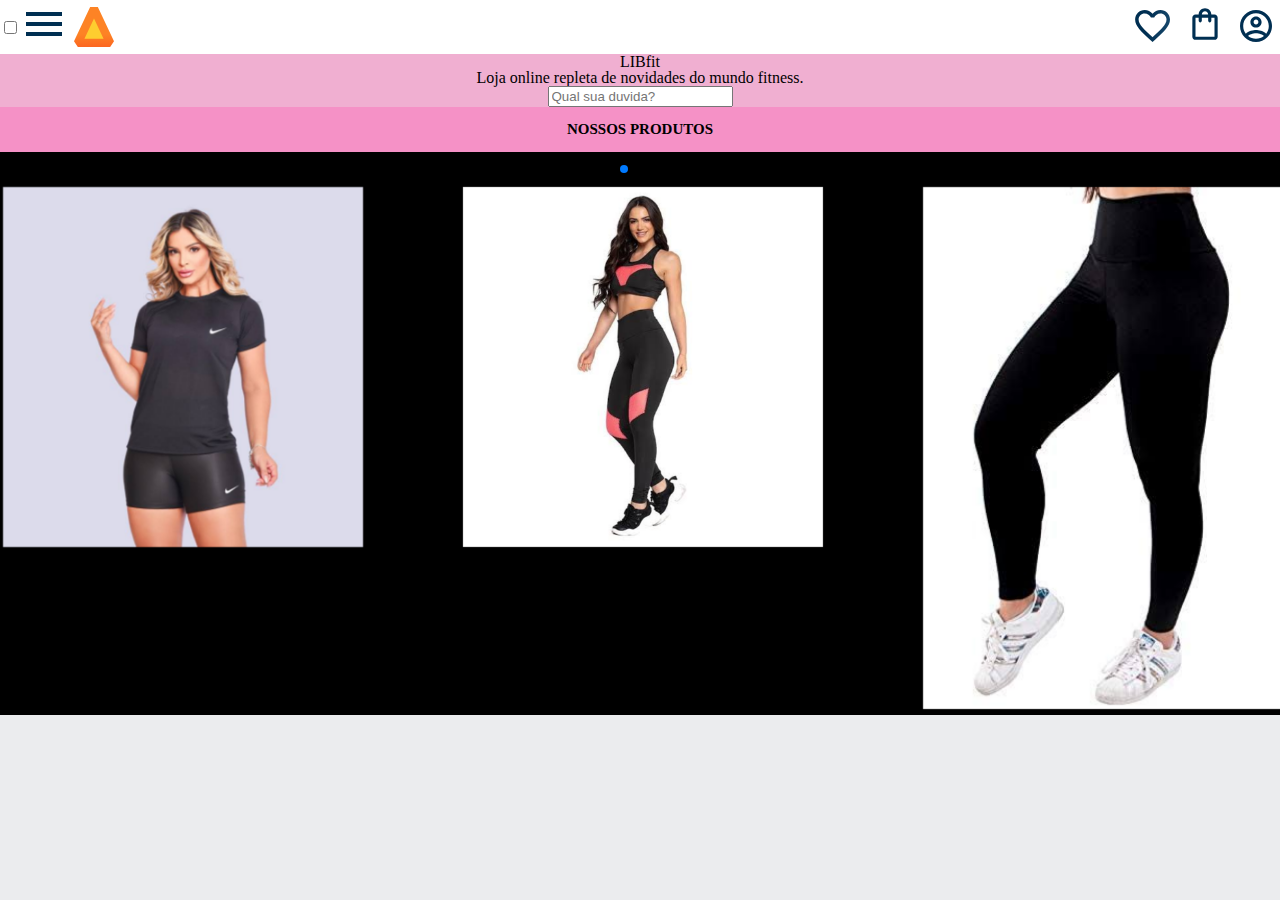
<file: index.html>
<!DOCTYPE html>
<html lang="en">
<head>
    <meta charset="UTF-8">
    <meta http-equiv="X-UA-Compatible" content="IE=edge">
    <meta name="viewport" content="width=device-width, initial-scale=1.0">
    <title>ALURA BOOKS</title>
    <link rel="stylesheet" href="reset.css">
    <link rel="stylesheet"href="https://cdn.jsdelivr.net/npm/swiper@10/swiper-bundle.min.css";>
    <link rel="stylesheet" href="style.css">

</head>
<body>
    <header class="cabeçalho">
        <div class="container">        
            <input type="checkbox" name="" id="menu" class="container__botao">
            <label for="menu "></label>
                <span class="cabeçalho__menu-hamburguer container__imagem"> </span>
            </label>
            
             <ul class="lista-menu">
                <li class="lista-menu__titulo">Produtos</li>
                <li class="lista-menu__item">
                    <a href="#" class="lista-menu__link">Leggings</a>
                </li>

                <li class="lista-menu__item">
                    <a href="#" class="lista-menu__link">Shorts</a>
                </li>

                <li class="lista-menu__item">
                    <a href="#" class="lista-menu__link">Blusas</a>
                </li>

                <li class="lista-menu__item">
                    <a href="#" class="lista-menu__link">Tops</a>
                </li>
                <li class="lista-menu__item">
                    <a href="#" class="lista-menu__link">Conjuntos</a>
                </li>


             </ul> 
            
            <img src="img/Logo.svg" alt="Logo da Alurabooks">
        </div>
        <div class="container">
            <a href="#"><img src="img/Favoritos.svg" alt="Meus favoritos" class="container__imagem"></a>
            <a href="#"><img src="img/Compras.svg" alt="Minhas compras" class="container__imagem"> </a>
            <a href="#"><img src="img/Usuário.svg" alt="Meu Perfil" class="container__imagem"></a>
        </div>
    </header>
    
    <section class="banner">
        <h2 class="banner__titulo"> LIBfit </h2>
        <p class="banner__texto"> Loja online repleta de novidades do mundo fitness. </p>
        <input type="search" class="banner__pesquisa" placeholder="Qual sua duvida?">
     </section>    
<section class="carrossel">
        <h2 class="carrossel__titulo"> NOSSOS PRODUTOS</h2>
        <div class="swiper">
            <!-- Additional required wrapper -->
               <!-- If we need pagination -->
            <div class="swiper-pagination"></div>
            <div class="swiper-wrapper">
              <!-- Slides -->
              <div class="swiper-slide"><img src="img/blusa.jpg" alt=""></div>
              <div class="swiper-slide"><img src="img/conjunto.jpg" alt=""></div>
              <div class="swiper-slide"><img src="img/legging.jpg" alt=""></div>
              <div class="swiper-slide"><img src="img/short.jpg" alt=""></div>
              <div class="swiper-slide"><img src="img/top.jpg" alt=""></div>
              ...
            </div>
          
            <!-- If we need navigation buttons -->
            <div class="swiper-button-prev"></div>
            <div class="swiper-button-next"></div>
                     
          </div>
    </section>
    <script src="https://cdn.jsdelivr.net/npm/swiper@10/swiper-bundle.min.js"></script>
        <script> const swiper = new Swiper('.swiper ', {
        spaceBetween: 100,
        slidesPerView:3,
        pagination:{
            el:'.swiper-pagination',
            type:'bullets',},
        });
        </script>


</body>
</html>
</file>
<file: style.css>
@import url(styles/header.css);
@import url(styles/banner.css);
@import url(styles/carrossel.css);
:root {
    --cor-de-fundo: #EBECEE;
    --branco: #ffffff;
    }

body{
    background-color: var(--cor-de-fundo) ;


}
</file>
